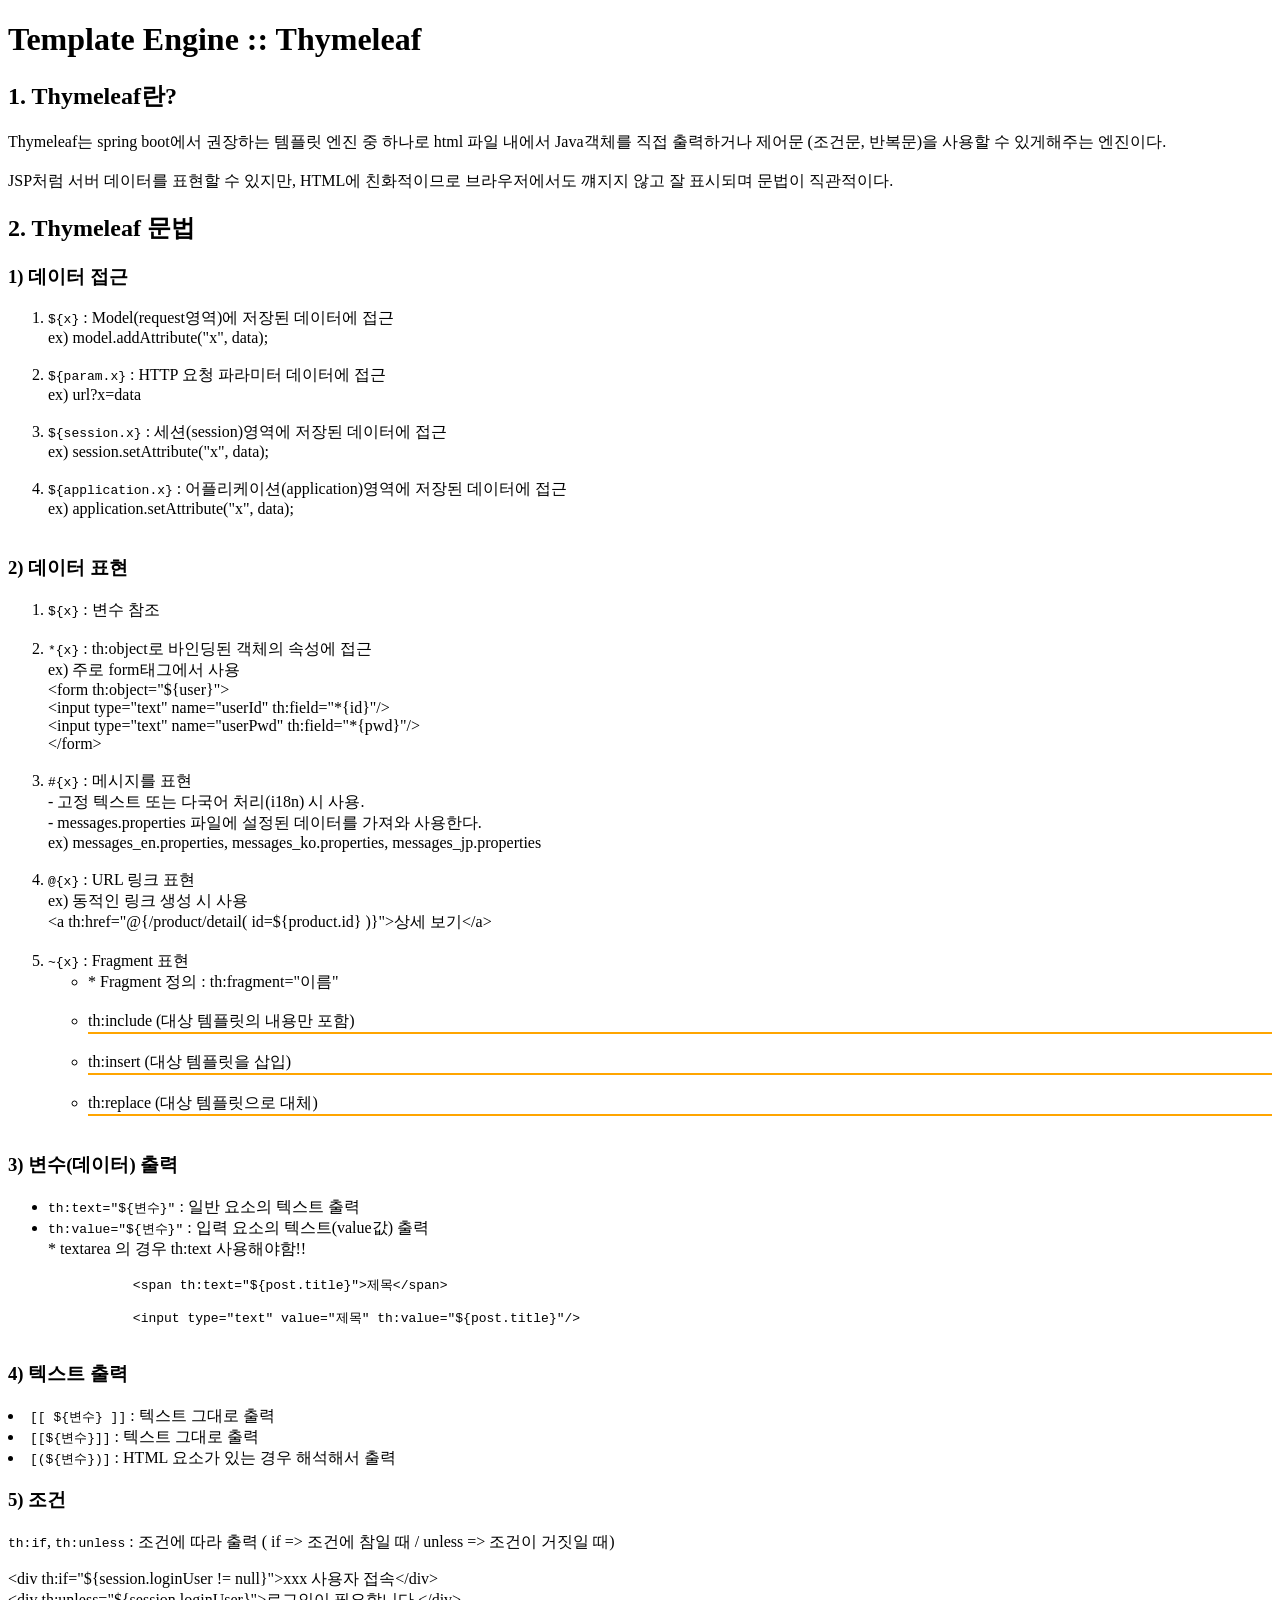
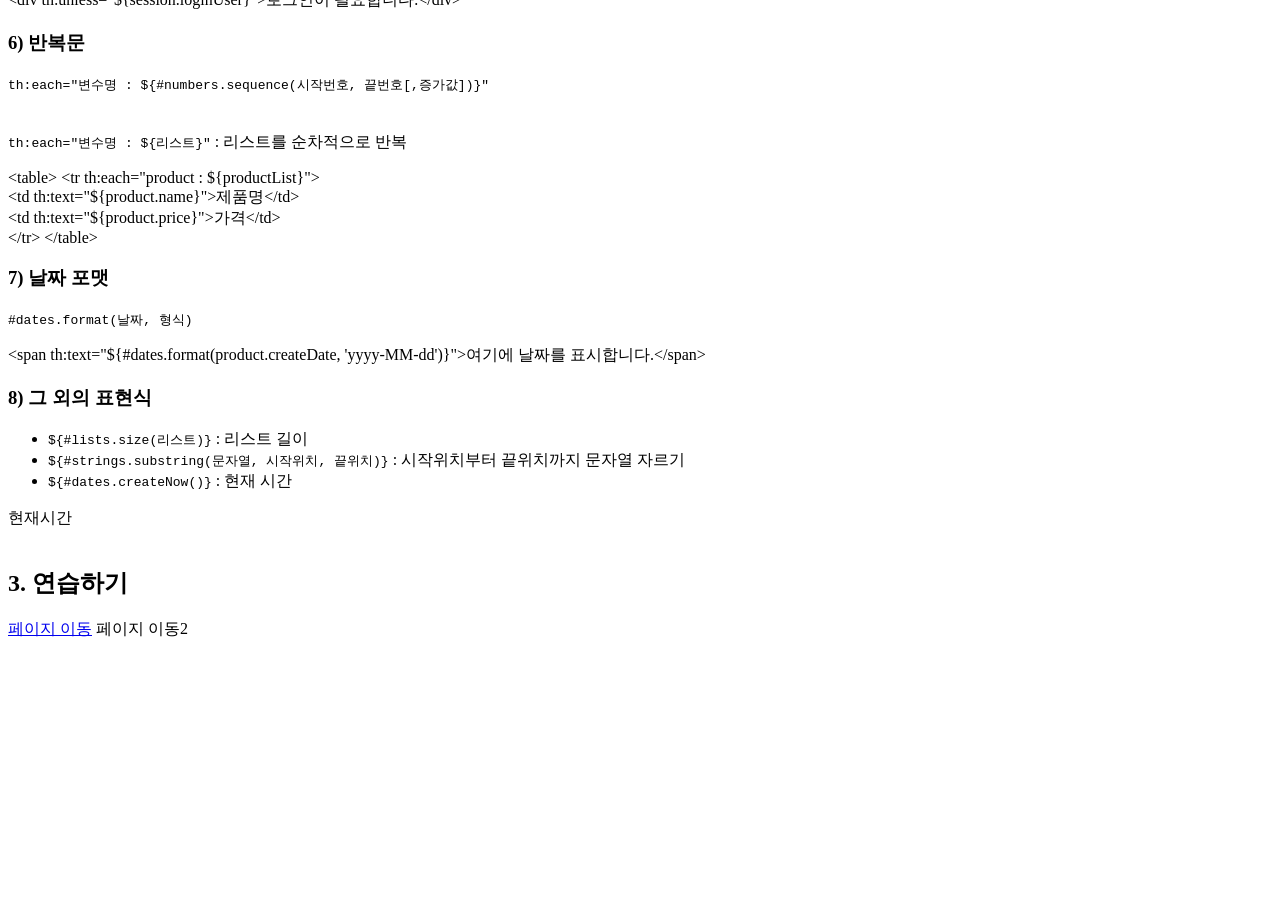
<file: src/main/resources/templates/index.html>
<!DOCTYPE html>
<html lang="ko" xmlns:th="http://www.thymeleaf.org">

<head>
	<meta charset="UTF-8">
	<title>Thymeleaf</title>
</head>

<body>
	<h1>Template Engine :: Thymeleaf</h1>

	<h2>1. Thymeleaf란?</h2>
	<p>
		Thymeleaf는 spring boot에서 권장하는 템플릿 엔진 중 하나로
		html 파일 내에서 Java객체를 직접 출력하거나
		제어문 (조건문, 반복문)을 사용할 수 있게해주는 엔진이다.

		<br><br>

		JSP처럼 서버 데이터를 표현할 수 있지만,
		HTML에 친화적이므로 브라우저에서도 꺠지지 않고 잘 표시되며
		문법이 직관적이다.
	</p>

	<h2>2. Thymeleaf 문법</h2>
	<h3>1) 데이터 접근</h3>
	<ol>
		<li>
			<code>${x}</code> : Model(request영역)에 저장된 데이터에 접근 <br>
			ex) model.addAttribute("x", data);
		</li><br>
		<li>
			<code>${param.x}</code> : HTTP 요청 파라미터 데이터에 접근 <br>
			ex) url?x=data
		</li><br>
		<li>
			<code>${session.x}</code> : 세션(session)영역에 저장된 데이터에 접근 <br>
			ex) session.setAttribute("x", data);
		</li><br>
		<li>
			<code>${application.x}</code> : 어플리케이션(application)영역에 저장된 데이터에 접근 <br>
			ex) application.setAttribute("x", data);
		</li><br>
	</ol>

	<h3>2) 데이터 표현</h3>
	<ol>
		<li>
			<code>${x}</code> : 변수 참조
		</li><br>
		<li>
			<code>*{x}</code> : th:object로 바인딩된 객체의 속성에 접근 <br>
			ex) 주로 form태그에서 사용 <br>
			&lt;form th:object="${user}"> <br>

			&lt;input type="text" name="userId" th:field="*{id}"/> <br>
			&lt;input type="text" name="userPwd" th:field="*{pwd}"/> <br>

			&lt;/form>
		</li><br>
		<li>
			<code>#{x}</code> : 메시지를 표현 <br>
			- 고정 텍스트 또는 다국어 처리(i18n) 시 사용. <br>
			- messages.properties 파일에 설정된 데이터를 가져와 사용한다. <br>
			ex) messages_en.properties, messages_ko.properties, messages_jp.properties
		</li><br>
		<li>
			<code>@{x}</code> : URL 링크 표현 <br>
			ex) 동적인 링크 생성 시 사용 <br>
			&lt;a th:href="@{/product/detail( id=${product.id} )}">상세 보기&lt;/a>
		</li><br>
		<li>
			<code>~{x}</code> : Fragment 표현 <br>
			<ul>
				<li>
					* Fragment 정의 : th:fragment="이름"
				</li> <br>
				<li>
					th:include (대상 템플릿의 내용만 포함)

					<div th:include="~{fragments/test :: header}" 
						style="color: orange; border: solid 1px orange;"></div>

				</li> <br>
				<li>
					th:insert (대상 템플릿을 삽입)

					<div th:insert="~{fragments/test :: header}" 
						style="color: orange; border: solid 1px orange;"></div>

				</li> <br>
				<li>
					th:replace (대상 템플릿으로 대체)

					<div th:replace="~{fragments/test :: header}" 
						style="color: orange; border: solid 1px orange;"></div>

				</li>
			</ul>
		</li><br>
	</ol>

	<h3>3) 변수(데이터) 출력</h3>
	<ul>
		<li>
			<code>th:text="${변수}"</code> : 일반 요소의 텍스트 출력 <br>
		</li>
		<li>
			<code>th:value="${변수}"</code> : 입력 요소의 텍스트(value값) 출력 <br>
			* textarea 의 경우 th:text 사용해야함!!
		</li>
	</ul>
	<pre>
		&lt;span th:text="${post.title}">제목&lt;/span>

		&lt;input type="text" value="제목" th:value="${post.title}"/>
	</pre>
	<h3>4) 텍스트 출력</h3>
	<!-- th:inline="none" (타임리프가 인라인 표현식을 해석하지 못하게 설정) -->
	<!-- <ul th:inline="none"> -->
		<li>
			<code>[[ ${변수} ]]</code> : 텍스트 그대로 출력 
		</li>
		<li>
			<code>[[${변수}]]</code> : 텍스트 그대로 출력 
		</li>
		<li>
			<code>[(${변수})]</code> : HTML 요소가 있는 경우 해석해서 출력
		</li>
	</ul>
	
	<h3>5) 조건</h3>
	<p>
		<code>th:if</code>, <code>th:unless</code> : 조건에 따라 출력 ( if => 조건에 참일 때 / unless => 조건이 거짓일 때)
	</p>
	&lt;div th:if="${session.loginUser != null}">xxx 사용자 접속&lt;/div> <br>
	&lt;div th:unless="${session.loginUser}">로그인이 필요합니다.&lt;/div> <br>

	<h3>6) 반복문</h3>

	<p th:inline="none">
		<code>th:each="변수명 : ${#numbers.sequence(시작번호, 끝번호[,증가값])}"</code>
	</p>
	<div th:each="num : ${#numbers.sequence(1, 5)}">
		<span th:text="${num}"></span>
	</div>

	<table>
		<tr th:each="num : ${data}">
			<td th:text="${num}"></td>
			<td th:text="${num*10}"></td>
		</tr>
	</table>
	<p>
		<code>th:each="변수명 : ${리스트}"</code> : 리스트를 순차적으로 반복
	</p>
	&lt;table>
		&lt;tr th:each="product : ${productList}"> <br>
			&lt;td th:text="${product.name}">제품명&lt;/td> <br>
			&lt;td th:text="${product.price}">가격&lt;/td> <br>
		&lt;/tr>
	&lt;/table>

	<h3>7) 날짜 포맷</h3>
	<p>
		<code>#dates.format(날짜, 형식)</code>
	</p>
	&lt;span th:text="${#dates.format(product.createDate, 'yyyy-MM-dd')}">여기에 날짜를 표시합니다.&lt;/span> <br>

	<h3>8) 그 외의 표현식</h3>
	<ul>
		<li>
			<code>${#lists.size(리스트)}</code> : 리스트 길이
		</li>
		<li>
			<code>${#strings.substring(문자열, 시작위치, 끝위치)}</code> : 시작위치부터 끝위치까지 문자열 자르기
		</li>
		<li>
			<code>${#dates.createNow()}</code> : 현재 시간
		</li>
	</ul>

	<!-- 현재 시간 정보를 "2025-04-17 16:09:30" 형식으로 출력 -->
	<span th:text="${#dates.format(#dates.createNow(), 'yyyy-MM-dd hh:mm:ss')}">현재시간</span>

	<br><br>

	<h2>3. 연습하기</h2>
	<a href="/go">페이지 이동</a>
	<a th:href="@{/go}">페이지 이동2</a>
	<!-- @{URL주소} 사용 시 context-path를 자동으로 붙여줌! -->

	<br><br><br><br><br><br><br><br><br><br><br><br><br><br><br>
</body>

</html>
</file>
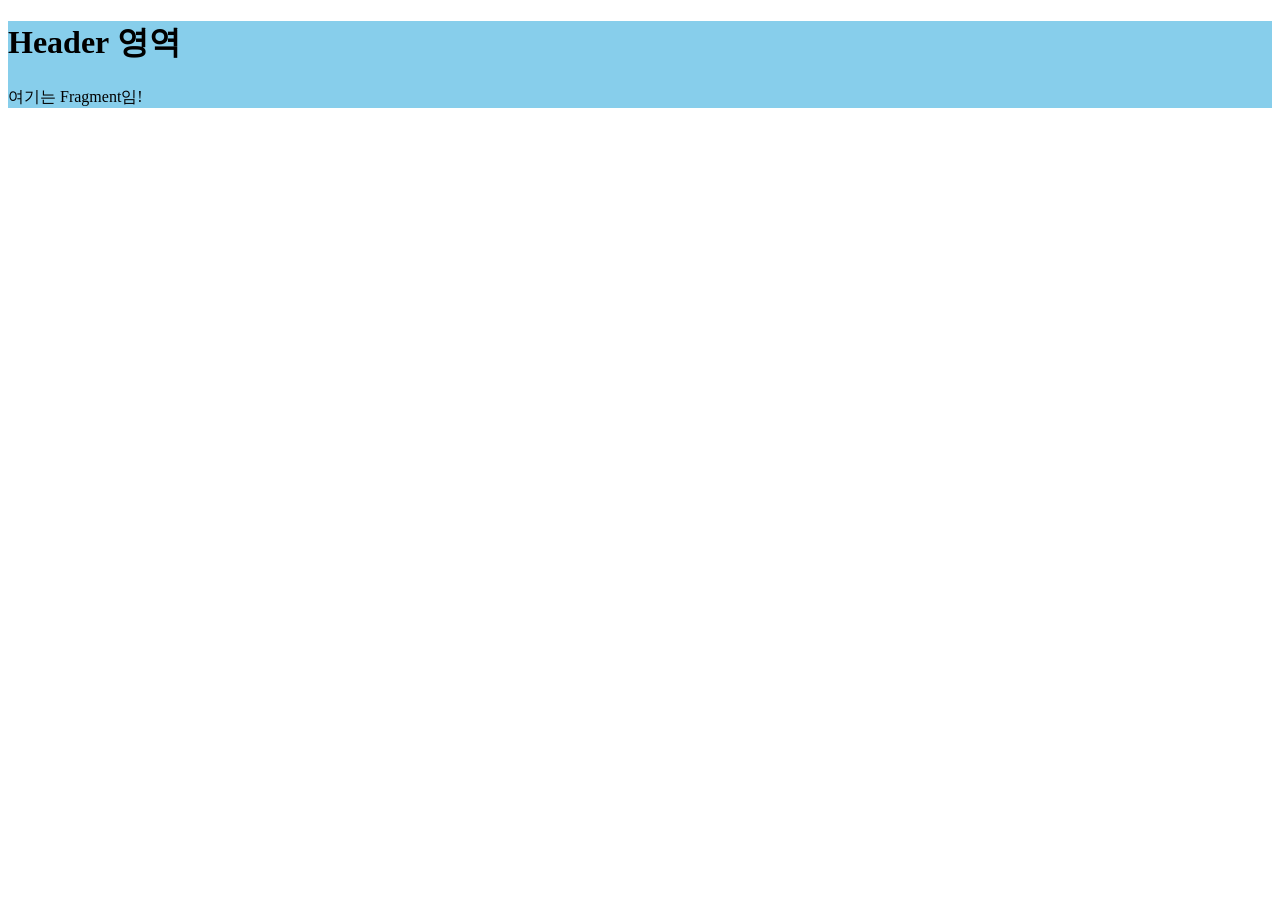
<file: src/main/resources/templates/fragments/test.html>
<!DOCTYPE html>
<html lang="ko" xmlns:th="http://www.thymeleaf.org">
<head>
    <meta charset="UTF-8">
    <meta name="viewport" content="width=device-width, initial-scale=1.0">
    <title>Document</title>
</head>
<body>
    <div th:fragment="header" style="background-color: skyblue;">
        <h1>Header 영역</h1>
        <p>여기는 Fragment임!</p>
    </div>
</body>
</html>
</file>
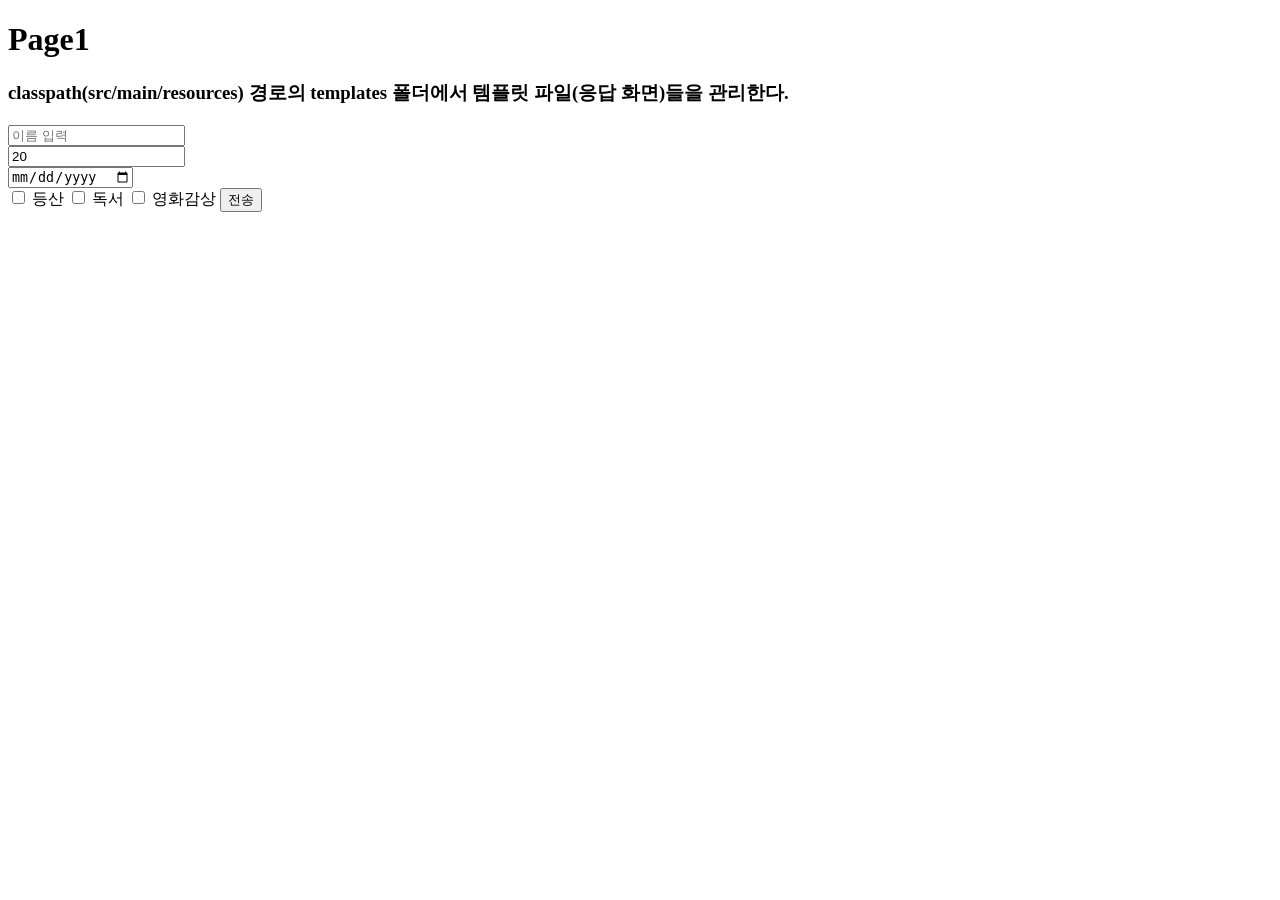
<file: src/main/resources/templates/practice/page1.html>
<!DOCTYPE html>
<html lang="ko" xmlns:th="http://www.thymeleaf.org">
<head>
    <meta charset="UTF-8">
    <meta name="viewport" content="width=device-width, initial-scale=1.0">
    <title>Page 1</title>
</head>
<body>
    <h1>Page1</h1>

    <h3>
        classpath(src/main/resources) 경로의 templates 폴더에서 템플릿 파일(응답 화면)들을 관리한다.
    </h3>

    <form action="add" method="post">
        <input type="text" name="name" placeholder="이름 입력"/> <br>
        <input type="number" name="age" value="20"/> <br>
        <input type="date" name="birth" title="생년월일"/> <br>

        <input type="checkbox" name="hobby" value="등산"/> 등산
        <input type="checkbox" name="hobby" value="독서"/> 독서
        <input type="checkbox" name="hobby" value="영화감상"/> 영화감상

        <input type="submit" value="전송"/>

    </form>




</body>
</html>
</file>
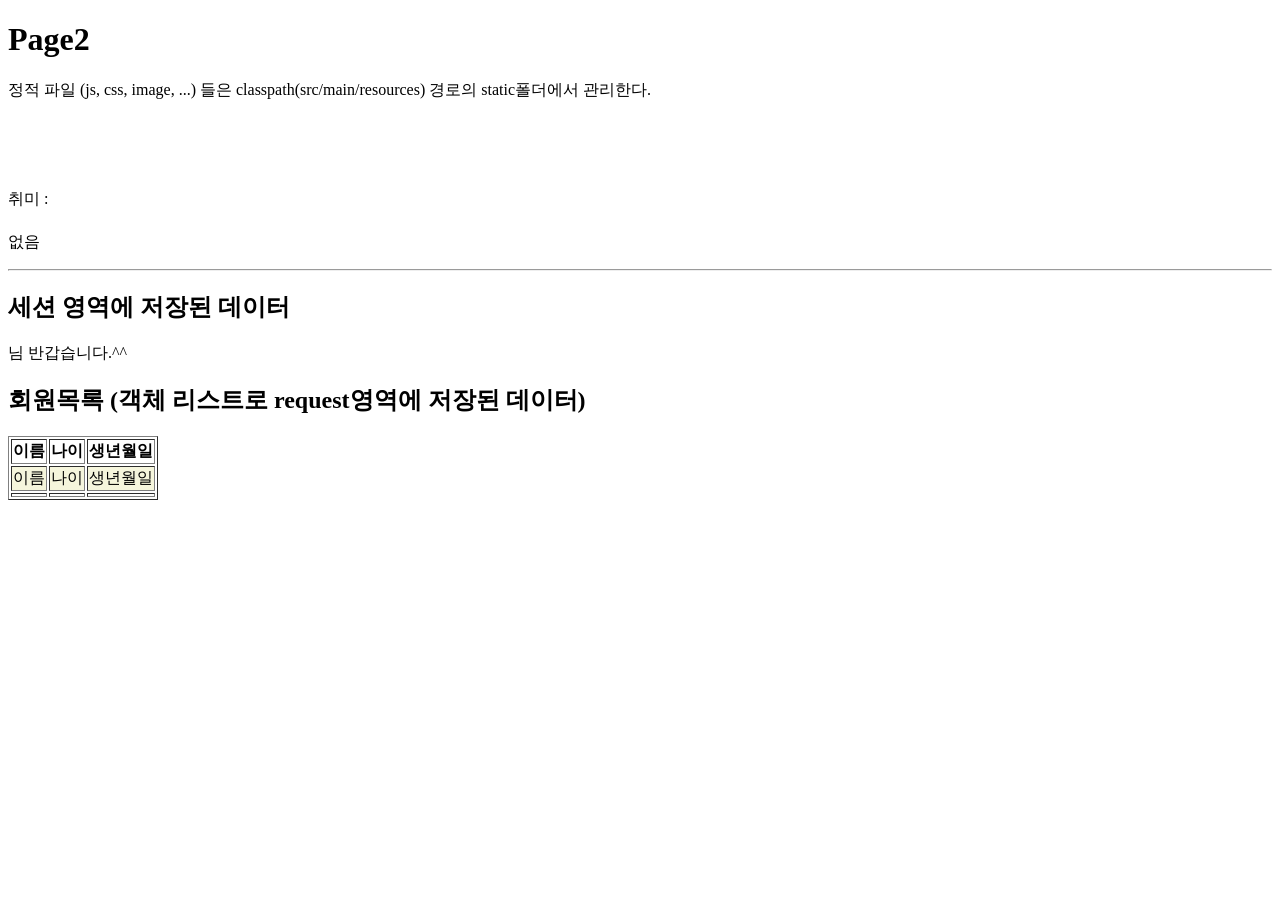
<file: src/main/resources/templates/practice/page2.html>
<!DOCTYPE html>
<html lang="ko" xmlns:th="http://www.thymeleaf.org">

<head>
    <meta charset="UTF-8">
    <meta name="viewport" content="width=device-width, initial-scale=1.0">
    <title>Result Page</title>
    <link rel="stylesheet" th:href="@{/css/page2.css}">
</head>

<body>
    <h1>Page2</h1>

    <p>
        정적 파일 (js, css, image, ...) 들은 classpath(src/main/resources) 경로의 static폴더에서 관리한다.
    </p>

    <p>
        <span th:text="'이름 : ' + ${p.name}"></span> <br>
        <span th:text="'나이 : ' + ${p.age}"></span> <br>
        <span th:text="'생년월일 : ' + ${p.birth}"></span> <br>

        <br>

        취미 :
        <!-- 취미정보가 있을 경우 데이터를 화면에 표시 -->
        <!-- 취미정보가 없을 경우 "없음" 표시 -->
    <table th:if="${p.hobby != null}">
        <tr th:each="p : ${p.hobby}">
            <td th:text="${p}"></td>
        </tr>
    </table>

    <!-- <span th:if="${p.hobby != null}" th:text="${p.hobby + ''}"></span>
    <div th:each="p : ${p.hobby}">
        <span th:if="${p.hobby != null}" th:text="${p.hobby + ''}"></span>
    </div> -->
    <span th:unless="${p.hobby}">없음</span>
    </p>

    <hr>

    <h2>세션 영역에 저장된 데이터</h2>
    <p>
        <span th:text="${session.user.name}"></span>님 반갑습니다.^^
    </p>

    <h2>회원목록 (객체 리스트로 request영역에 저장된 데이터)</h2>
    <table border="1">
        <tr>
            <th>이름</th>
            <th>나이</th>
            <th>생년월일</th>
        </tr>
        <!-- "personList" 키값으로 저장된 회원 목록을 표시 -->
        <tr th:each="pList : ${personList}" style="background-color: beige;">
            <td th:text="${pList.name}">이름</td>
            <td th:text="${pList.age}">나이</td>
            <td th:text="${pList.birth}">생년월일</td>
        </tr>

        <tr th:each="pList : ${personList}" th:object="${pList}">
            <td th:text="*{name}"></td>
            <td th:text="*{age}"></td>
            <td th:text="*{birth}"></td>
        </tr>
    </table>


</body>

</html>
</file>
